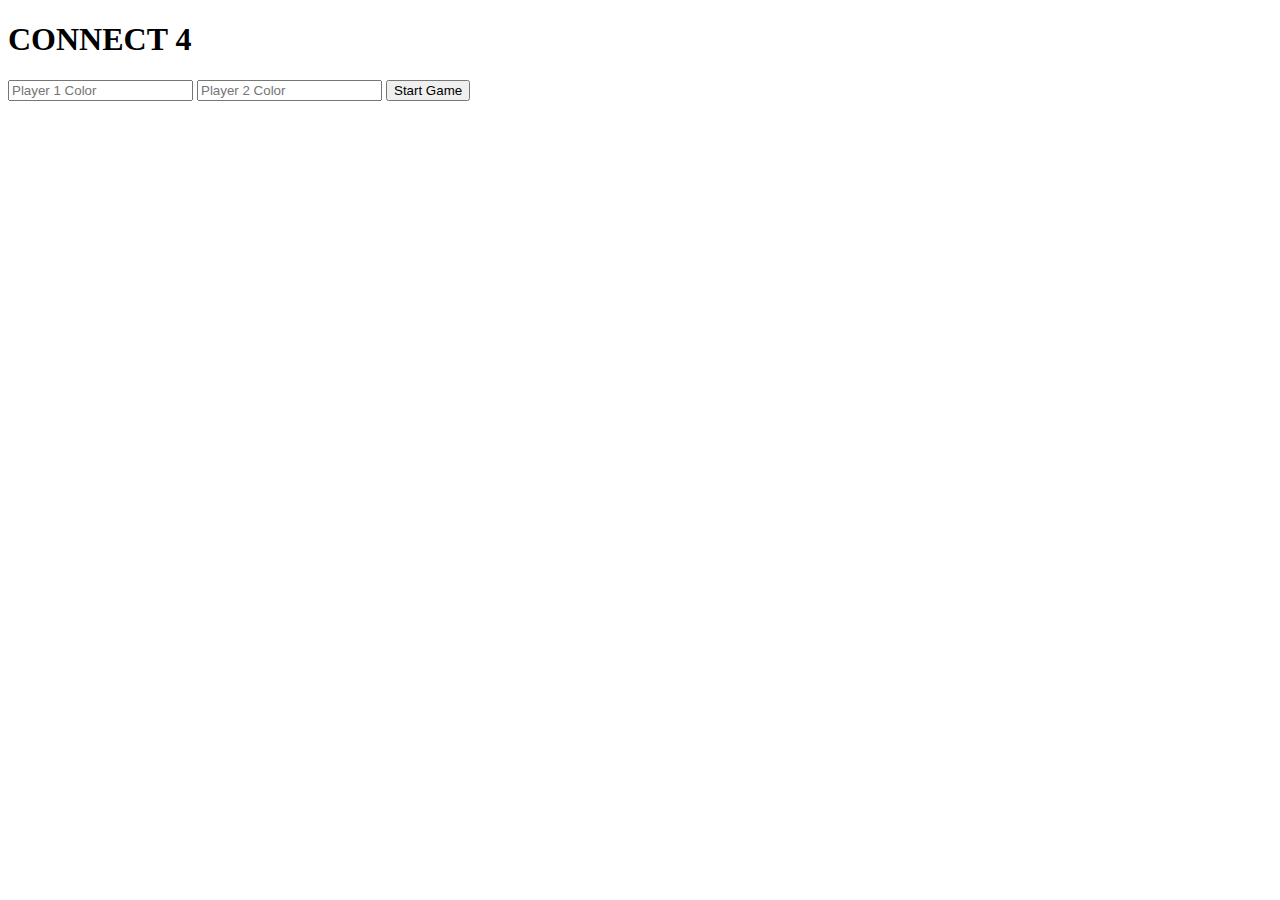
<file: connect-four-oo/index.html>
<!DOCTYPE html>
<html lang="en">
    <head>
        <meta charset="UTF-8" />
        <meta http-equiv="X-UA-Compatible" content="IE=edge" />
        <meta name="viewport" content="width=device-width, initial-scale=1.0" />
        <title>Connect 4</title>
        <link href="connect4.css" type="text/css" rel="stylesheet" />
    </head>
    <body>
        <h1>CONNECT 4</h1>
        <input id="player1" placeholder="Player 1 Color" />
        <input id="player2" placeholder="Player 2 Color" />
        <button id="startBtn">Start Game</button>

        <div id="game">
            <table id="board"></table>
        </div>

        <script type="text/javascript" src="connect4.js"></script>
    </body>
</html>
</file>
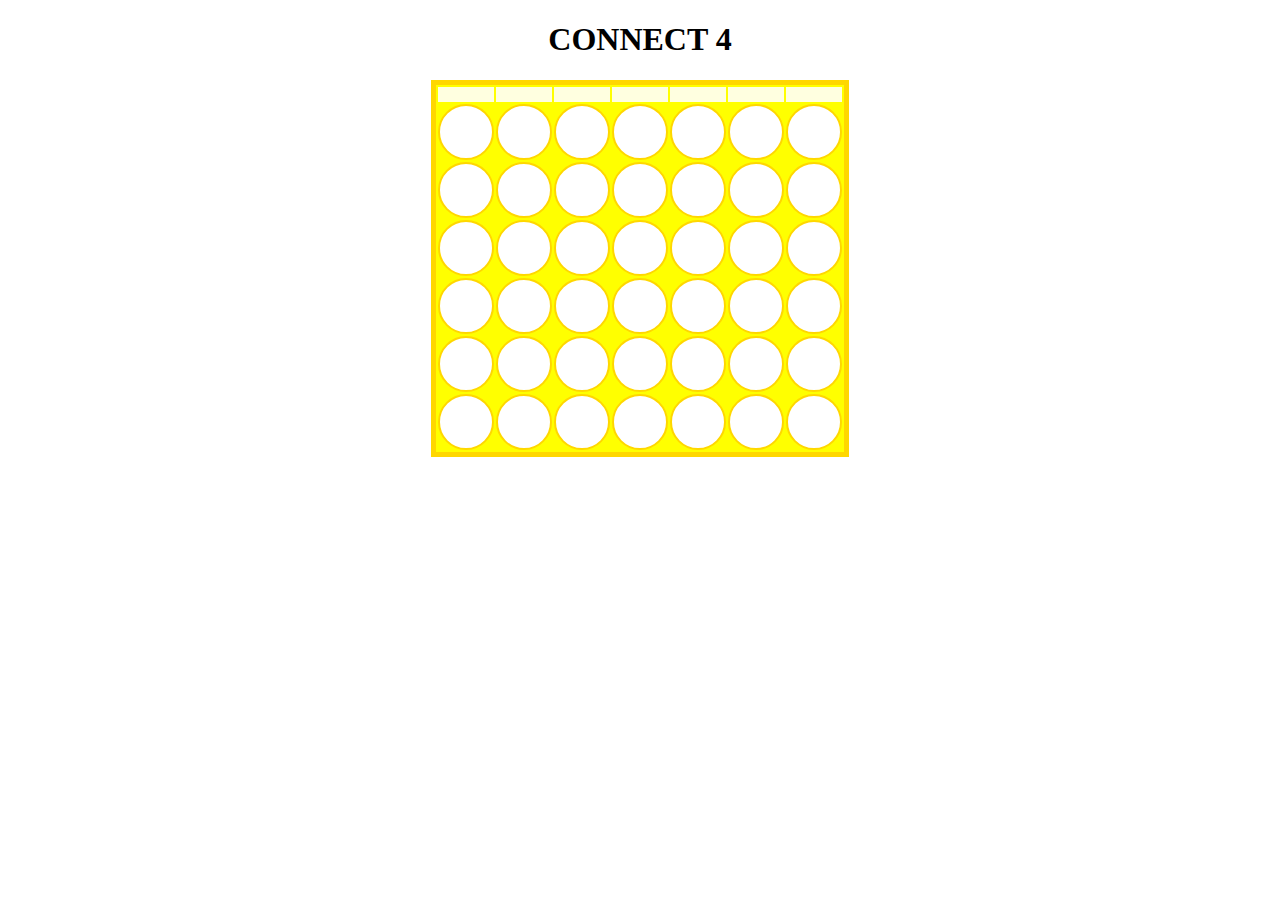
<file: connect-four/index.html>
<!doctype html>
<head>
  <title>Connect 4</title>
  <link href="connect4.css" rel="stylesheet">
</head>
<body>
<h1>CONNECT 4</h1>
<div id="game">
  <table id="board"></table>
</div>

<script src="connect4.js"></script>

</body>
</html>
</file>
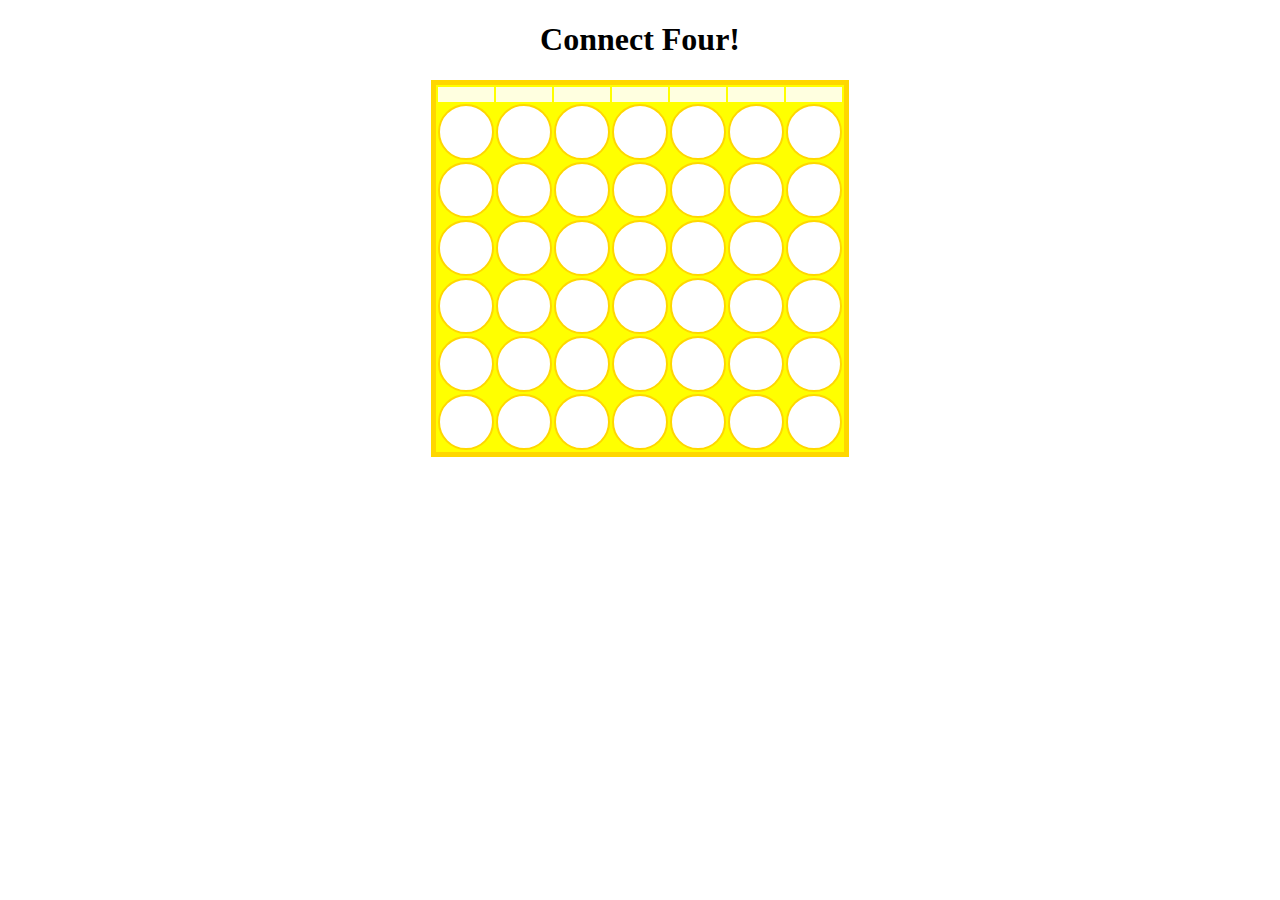
<file: connect-four/connectFourIndex.html>
<!DOCTYPE html>
<html lang="en">
    <head>
        <meta charset="UTF-8" />
        <meta http-equiv="X-UA-Compatible" content="IE=edge" />
        <meta name="viewport" content="width=device-width, initial-scale=1.0" />
        <title>>Connect 4</title>
        <link rel="stylesheet" type="text/css" href="connect4.css" />
    </head>
    <body>
        <h1>Connect Four!</h1>

        <div id="game">
            <table id="board"></table>
        </div>

        <script type="text/javascript" src="connect4.js"></script>
    </body>
</html>
</file>
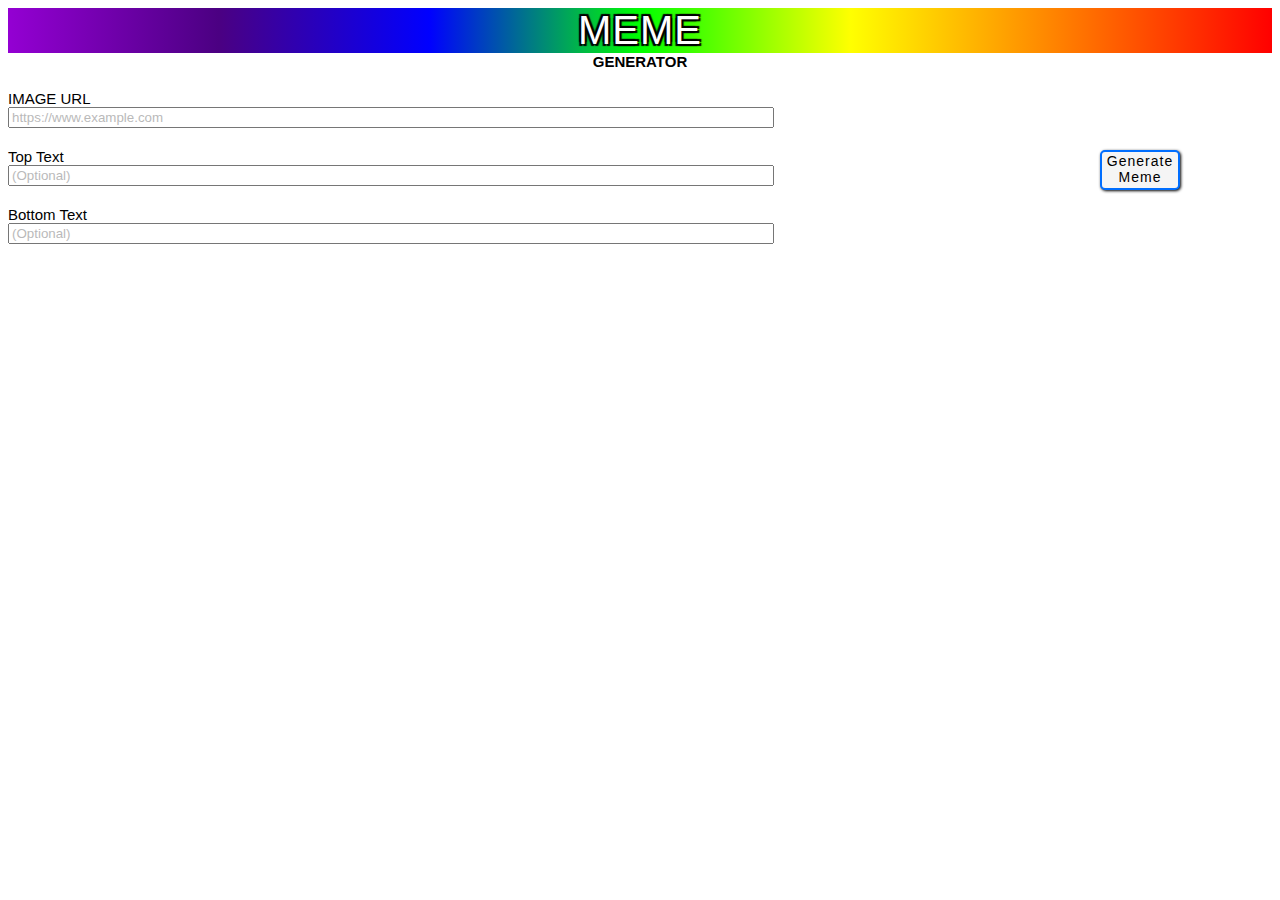
<file: memeGenerator/memeGenerator.html>
<!DOCTYPE html>
<html lang="en">
  <head>
    <meta charset="UTF-8" />
    <title>Meme Generator</title>
    <link rel="stylesheet" href="memeGenerator.css" />
  </head>
  <body>
    <div class="title">
      <h1>MEME</h1>
      <h2>GENERATOR</h2>
    </div>
    <form action="" id="generate-meme-form">
      IMAGE URL
      <input
        type="url"
        class="form"
        id="meme-img-form"
        placeholder="https://www.example.com"
      />
      Top Text
      <input
        type="text"
        class="form"
        id="top-text-form"
        placeholder="(Optional)"
      />
      Bottom Text
      <input
        type="text"
        class="form"
        id="bottom-text-form"
        placeholder="(Optional)"
      />
      <button type="submit" id="add">Generate Meme</button>
    </form>
    <div id="meme-generated"></div>
    <script src="memeGenerator.js"></script>
  </body>
</html>
</file>
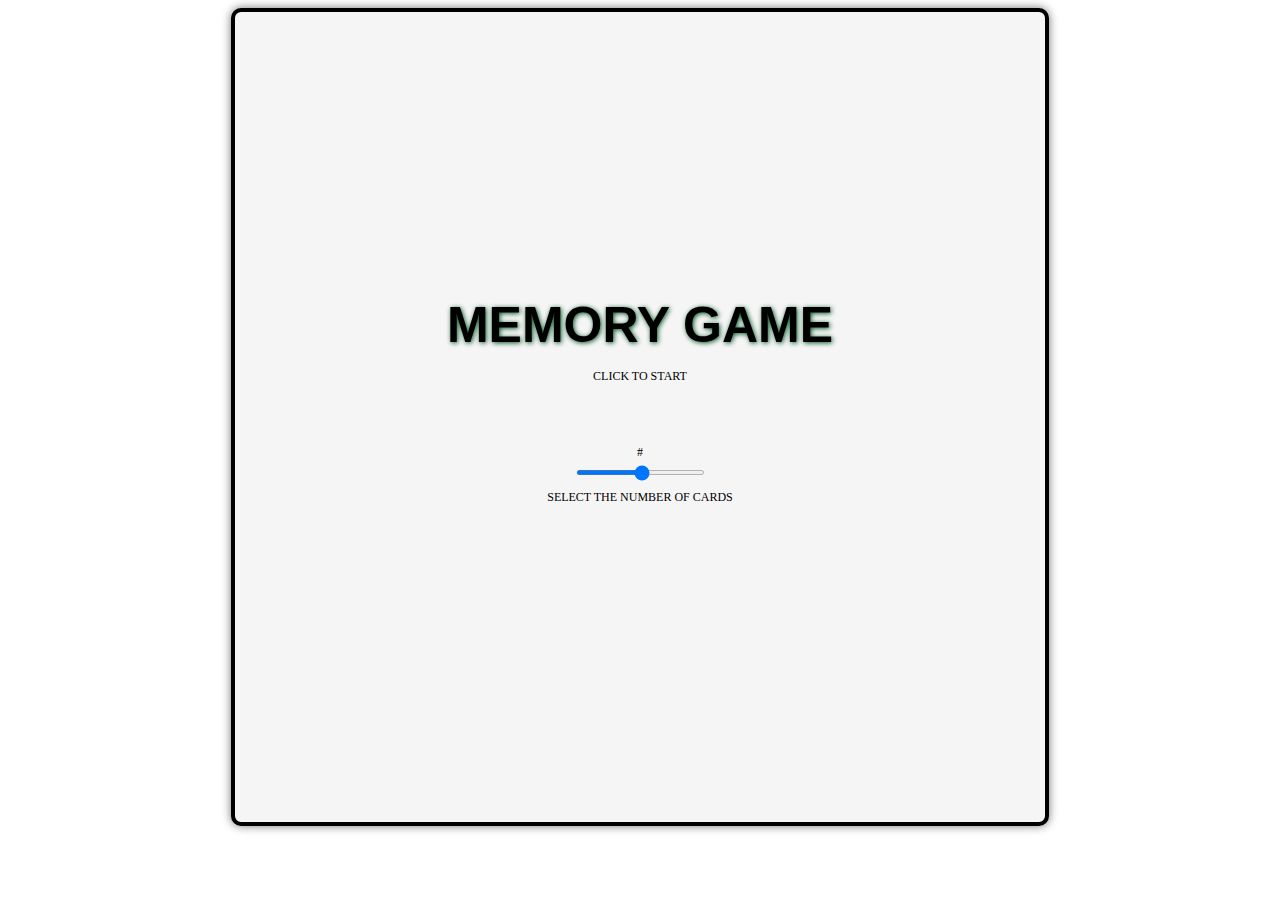
<file: memoryGame/memoryGame.html>
<!DOCTYPE html>
<html lang="en">
  <head>
    <meta charset="UTF-8" />
    <title>Memory Game!</title>
    <link rel="stylesheet" href="memoryGame.css" />
  </head>
  <body>
    <div id="startScreen" style="display: block">
      <h1>MEMORY GAME</h1>
      <h4>CLICK TO START</h4>
      <div class="slidecontainer">
        <input
          type="range"
          min="4"
          max="50"
          step="2"
          class="slider"
          id="myRange"
          oninput="this.nextElementSibling.value = this.value"
        />
        <output>#</output>
        <span>SELECT THE NUMBER OF CARDS</span>
      </div>
    </div>
    <div id="startGame" style="display: none">
      <h1>Memory Game</h1>
      <h3>Score: <span>0</span></h3>
      <h4>Best: <span></span></h4>
      <button>Reset Best</button>
      <div id="game"></div>
    </div>
    <div id="gameOver" style="display: none">
      <h1>YOU WON!</h1>
      <h4>PLAY AGAIN?</h4>
    </div>
    <script src="memoryGame.js"></script>
  </body>
</html>
</file>
<file: connect-four-oo/connect4.css>
/* game board table */

#board td {
    width: 50px;
    height: 50px;
    border: solid 1px #666;
}

/* pieces are div within game table cells: draw as colored circles */

.piece {
    margin: 5px;
    width: 80%;
    height: 80%;
    border-radius: 50%;
}

/* column-top is table row of clickable areas for each column */

#column-top td {
    border: dashed 1px lightgray;
}

#column-top td:hover {
    background-color: gold;
}
</file>
<file: connect-four/connect4.css>
/* game board table */
h1 {
    text-align: center;
}
#column-top {
    height: 15px;
    background-color: lightyellow;
}

.slot {
    width: 50px;
    height: 50px;
    margin: 5px;
    border-radius: 50%;
    background-color: rgb(255, 255, 255);
    border: solid 2px gold;
}

#board {
    margin: auto;
    background-color: yellow;
    border: 5px solid gold;
}
/* pieces are div within game table cells: draw as colored circles */

.piece {
    /* TODO: make into circles */
    margin: auto;
    width: 100%;
    height: 100%;
    border-radius: 50%;
}

/* TODO: make pieces red/blue,  depending on player 1/2 piece */
.player1 {
    background-color: blue;
}
.player2 {
    background-color: red;
}
/* column-top is table row of clickable areas for each column */

#column-top td:hover {
    background-color: gold;
}
</file>
<file: memeGenerator/memeGenerator.css>
.meme {
  height: 400px;
  width: 400px;
  position: relative;
  margin: 10px;
}

img {
  width: 100%;
  height: 100%;
  object-fit: cover;
  position: absolute;
  z-index: -1;
}

div p:first-of-type {
  color: rgb(255, 255, 255);
  text-shadow: 2px 2px 1px black, -2px 2px 1px black, 2px -2px 1px black,
    -2px -2px 1px black;
  letter-spacing: 1px;
  font-size: 30px;
  font-family: Impact, Haettenschweiler, 'Arial Narrow Bold', sans-serif;
  width: 100%;
  position: absolute;
  display: flex;
  justify-content: center;
  text-align: center;
  top: 0px;
  margin: 4px;
}

div p:last-child {
  color: rgb(255, 255, 255);
  text-shadow: 2px 2px 1px black, -2px 2px 1px black, 2px -2px 1px black,
    -2px -2px 1px black;
  letter-spacing: 1px;
  font-size: 30px;
  font-family: Impact, Haettenschweiler, 'Arial Narrow Bold', sans-serif;
  width: 100%;
  position: absolute;
  display: flex;
  justify-content: center;
  text-align: center;
  bottom: 0px;
  margin: 4px;
}

.form {
  display: block;
  height: 25%;
  width: 50%;
  margin-right: 0px;
  margin-bottom: 20px;
}

.form::placeholder {
  opacity: 50%;
}

#generate-meme-form {
  width: 120%;
  height: 100%;
  font-size: 15px;
  font-family: Arial, Helvetica, sans-serif;
}

h1 {
  color: rgb(255, 255, 255);
  text-shadow: 2px 2px 1px black, -2px 2px 1px black, 2px -2px 1px black,
    -2px -2px 1px black;
  font-size: 40px;
  background: linear-gradient(
    90deg,
    rgb(148, 0, 211),
    rgb(75, 0, 130),
    rgb(0, 0, 255),
    rgb(0, 255, 0),
    rgb(255, 255, 0),
    rgb(255, 127, 0),
    rgb(255, 0, 0),
    rgb(255, 127, 0),
    rgb(255, 255, 0),
    rgb(0, 255, 0),
    rgb(0, 0, 255),
    rgb(75, 0, 130),
    rgb(148, 0, 211)
  );
  animation: glowing 20s linear infinite;
  letter-spacing: 1px;
  font-family: Impact, Haettenschweiler, 'Arial Narrow Bold', sans-serif;
  font-weight: 200;
  width: 100%;
  margin: 0;
  text-align: center;
  background-size: 200%;
}
@keyframes glowing {
  0% {
    background-position: 0 0;
  }
  50% {
    background-position: 600% 0;
  }
  100% {
    background-position: 0 0;
  }
}

h2 {
  font-size: 20px;
  width: 100%;
  margin: 0;
  margin-bottom: 20px;
  text-align: center;
  font-size: 15px;
  font-family: Arial, Helvetica, sans-serif;
}

#add {
  display: flex;
  color: rgb(0, 0, 0);
  position: absolute;
  display: flex;
  justify-content: center;
  text-align: center;
  top: 150px;
  right: 100px;
  border: solid 2px rgb(0, 110, 255);
  background-color: whitesmoke;
  border-radius: 5px;
  height: 40px;
  width: 80px;
  font-size: 14px;
  letter-spacing: 1px;
  font-family: Impact, Haettenschweiler, 'Arial Narrow Bold', sans-serif;
  box-shadow: black 1px 1px 3px;
}
#add:hover {
  scale: 120%;
  color: white;
  background-color: rgb(0, 110, 255);
}

.meme > button {
  position: relative;
  display: flex;
  background-color: white;
  position: absolute;
  display: flex;
  justify-content: center;
  text-align: center;
  left: 420px;
  top: 350px;
  width: 50px;
  height: 50px;
  background-image: url(icons8-trash-50.png);
  background-size: cover;
  border-radius: 5px;
}
.meme > button:hover {
  scale: 110%;
  background-image: url(icons8-trash.gif);
  border-radius: 5px;
}
</file>
<file: memoryGame/memoryGame.css>
#game div {
    border: 1px solid black;
    border-radius: 5px;
    width: 100px;
    height: 100px;
    margin: 10px;
    display: inline-block;
}

#game div:active {
    transform: scale(1.05);
    transition: transform 0.2s;
}

#startGame > h1 {
    text-align: center;
}

#startScreen {
    margin: auto;
    position: relative;
    width: 90vh;
    height: 90vh;
    background-color: whitesmoke;
    color: #000000;
    border: 4px solid;
    border-radius: 10px;
    box-shadow: rgb(117, 117, 117) 0px 0px 10px;
}

div#startScreen > h1 {
    font-family: 'Trebuchet MS', 'Lucida Sans Unicode', 'Lucida Grande', 'Lucida Sans', Arial, sans-serif;
    font-size: 50px;
    position: relative;
    text-align: center;
    margin-top: 35%;
    margin-bottom: 1%;
    color: #000000;
    text-shadow: rgb(0, 87, 36) 1px 1px 5px;
}

div#startScreen > h4 {
    font-size: 12px;
    font-weight: 50;
    position: relative;
    text-align: center;
    color: #000000;
}
div#startScreen > h4:hover {
    color: rgb(255, 255, 255);
    text-shadow: rgb(0, 0, 0) 1px 1px 5px;
}
.slidercontainer {
    position: absolute;
}
.slider {
    position: relative;
    top: 70px;
    display: grid;
    margin: auto;
    height: 5px;
    background: #d3d3d3;
    outline: none;
}
output {
    position: relative;
    top: 40px;
    text-align: center;
    display: grid;
    font-size: 12px;
}
div > span {
    position: relative;
    top: 70px;
    text-align: center;
    display: grid;
    font-size: 12px;
}

#gameOver {
    margin: auto;
    position: relative;
    width: 90vh;
    height: 90vh;
    background-color: whitesmoke;
    color: #000000;
    border: 4px solid;
    border-radius: 10px;
    box-shadow: rgb(156, 0, 0) 0px 0px 10px;
}

div#gameOver > h1 {
    font-size: 50px;
    position: relative;
    text-align: center;
    margin-top: 35%;
    margin-bottom: 1%;
    color: #000000;
    text-shadow: rgb(156, 0, 0) 1px 1px 5px;
}

div#gameOver > h4 {
    font-size: 12px;
    font-weight: 50;
    position: relative;
    text-align: center;
    color: #000000;
}

div > button {
    border: rgb(133, 133, 133) solid 1px;
    border-radius: 4px;
    color: blue;
    font-size: 12px;
    padding: auto;
    margin-bottom: 50px;
}
</file>
